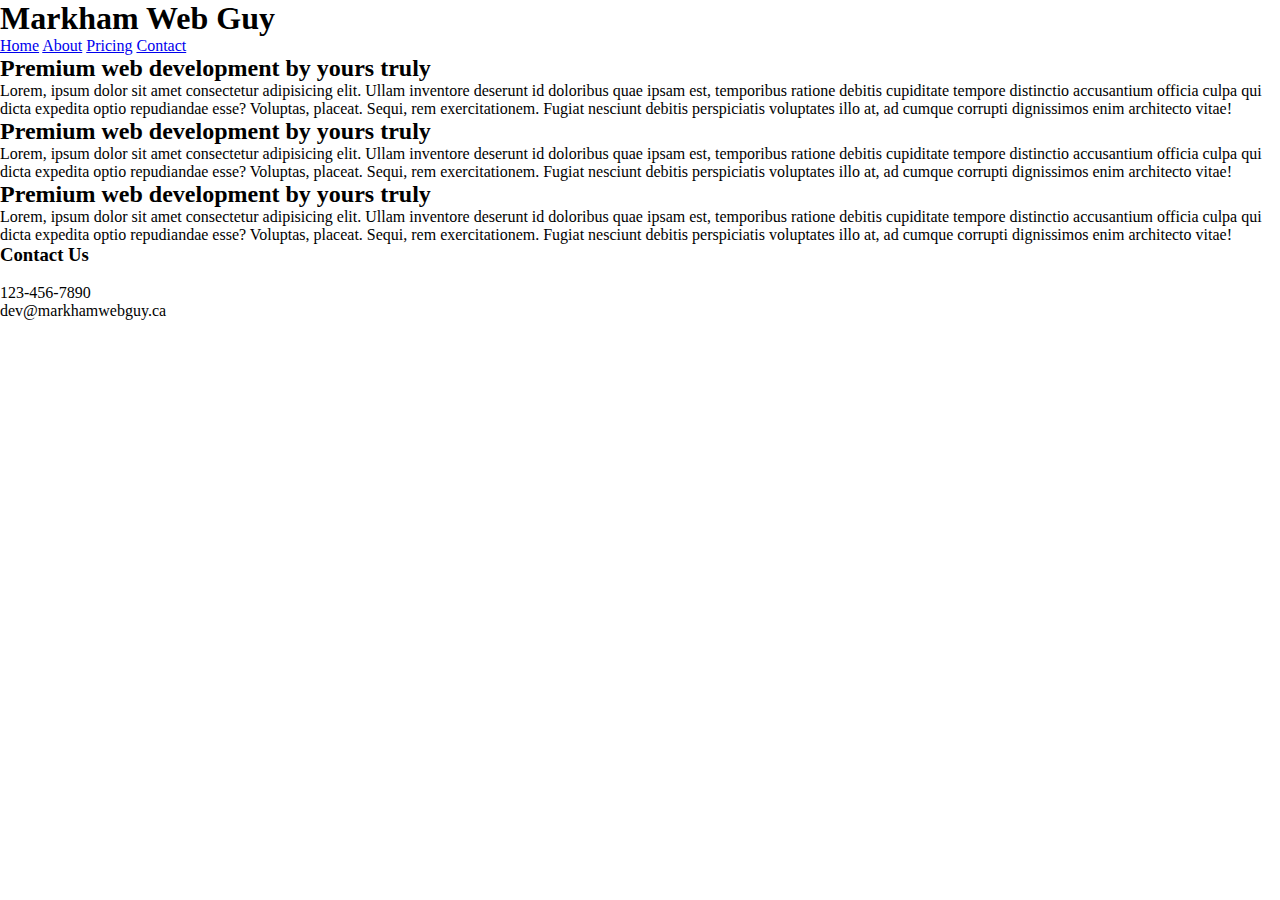
<file: index.html>
<!DOCTYPE html>
<html lang="en">
  <head>
    <meta charset="UTF-8" />
    <meta name="viewport" content="width=device-width, initial-scale=1.0" />
    <title>Markham Web Guy</title>
    <meta name="author" content="Markham Web Guy" />
    <meta
      name="description"
      content="Your friendly neighborhood web developer here in Markham, ON."
    />
    <link rel="stylesheet" href="styles/base.css" />
    <link rel="preconnect" href="https://fonts.googleapis.com" />
    <link rel="preconnect" href="https://fonts.gstatic.com" crossorigin />
    <link
      href="https://fonts.googleapis.com/css2?family=TikTok+Sans:opsz,wght@12..36,300..900&display=swap"
      rel="stylesheet"
    />
    <script src="scripts/base.js" defer></script>
  </head>

  <body>
    <header>
      <h1>Markham Web Guy</h1>
      <nav>
        <a class="active" href="index.html">Home</a>
        <a href="about.html">About</a>
        <a href="pricing.html">Pricing</a>
        <a href="contact.html">Contact</a>
      </nav>
    </header>
    <main>
      <section>
        <h2>Premium web development by yours truly</h2>
        <p>
          Lorem, ipsum dolor sit amet consectetur adipisicing elit. Ullam
          inventore deserunt id doloribus quae ipsam est, temporibus ratione
          debitis cupiditate tempore distinctio accusantium officia culpa qui
          dicta expedita optio repudiandae esse? Voluptas, placeat. Sequi, rem
          exercitationem. Fugiat nesciunt debitis perspiciatis voluptates illo
          at, ad cumque corrupti dignissimos enim architecto vitae!
        </p>
      </section>
      <section>
        <h2>Premium web development by yours truly</h2>
        <p>
          Lorem, ipsum dolor sit amet consectetur adipisicing elit. Ullam
          inventore deserunt id doloribus quae ipsam est, temporibus ratione
          debitis cupiditate tempore distinctio accusantium officia culpa qui
          dicta expedita optio repudiandae esse? Voluptas, placeat. Sequi, rem
          exercitationem. Fugiat nesciunt debitis perspiciatis voluptates illo
          at, ad cumque corrupti dignissimos enim architecto vitae!
        </p>
      </section>
      <section>
        <h2>Premium web development by yours truly</h2>
        <p>
          Lorem, ipsum dolor sit amet consectetur adipisicing elit. Ullam
          inventore deserunt id doloribus quae ipsam est, temporibus ratione
          debitis cupiditate tempore distinctio accusantium officia culpa qui
          dicta expedita optio repudiandae esse? Voluptas, placeat. Sequi, rem
          exercitationem. Fugiat nesciunt debitis perspiciatis voluptates illo
          at, ad cumque corrupti dignissimos enim architecto vitae!
        </p>
      </section>
    </main>
    <footer>
      <h3>Contact Us</h3>
      <br />
      <p>123-456-7890<br />dev@markhamwebguy.ca</p>
    </footer>
  </body>
</html>
</file>
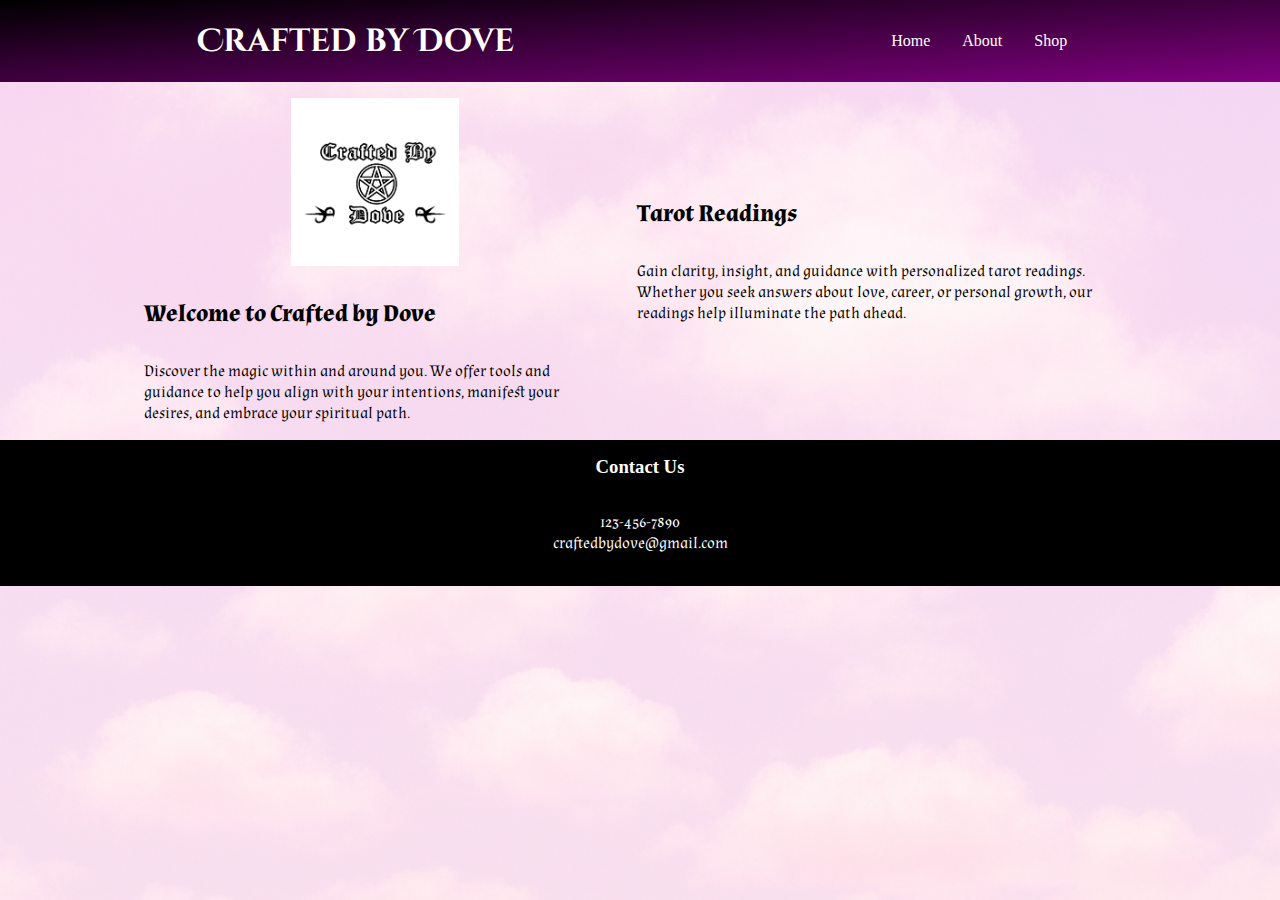
<file: dove/index.html>
<!DOCTYPE html>
<html lang="en">
  <head>
    <meta charset="UTF-8" />
    <meta name="viewport" content="width=device-width, initial-scale=1.0" />
    <title>Crafted by Dove</title>
    <meta name="author" content="Markham Web Guy" />
    <meta
      name="description"
      content="Spell oils, tarot readings and more by your favourite witchy Dove."
    />
    <link rel="stylesheet" href="styles/base.css" />
    <link rel="preconnect" href="https://fonts.googleapis.com" />
    <link rel="preconnect" href="https://fonts.gstatic.com" crossorigin />
    <link
      href="https://fonts.googleapis.com/css2?family=Almendra:ital,wght@0,400;0,700;1,400;1,700&family=Cinzel+Decorative:wght@400;700;900&display=swap"
      rel="stylesheet"
    />
    <link rel="icon" href="images/symbol_4.png" />
    <script src="dove.js" defer></script>
  </head>

  <body>
    <header>
      <h1>Crafted by Dove</h1>
      <button type="button" id="menu" aria-label="Menu"></button>
      <nav class="navigation">
        <a href="index.html">Home</a>
        <a href="about.html">About</a>
        <a href="shop.html">Shop</a>
      </nav>
    </header>
    <main>
      <section class="fade-in-on-load">
        <img
          src="images/logo_dove.png"
          alt="crafted by Dove logo"
          width="200"
          height="200"
        />
        <h2>Welcome to Crafted by Dove</h2>
        <p>
          Discover the magic within and around you. We offer tools and guidance
          to help you align with your intentions, manifest your desires, and
          embrace your spiritual path.
        </p>
      </section>
      <section class="fade-in-on-load">
        <h2>Tarot Readings</h2>
        <p>
          Gain clarity, insight, and guidance with personalized tarot readings.
          Whether you seek answers about love, career, or personal growth, our
          readings help illuminate the path ahead.
        </p>
      </section>
    </main>
    <footer>
      <h3>Contact Us</h3>
      <br />
      <p>123-456-7890<br />craftedbydove@gmail.com</p>
    </footer>
  </body>
</html>
</file>
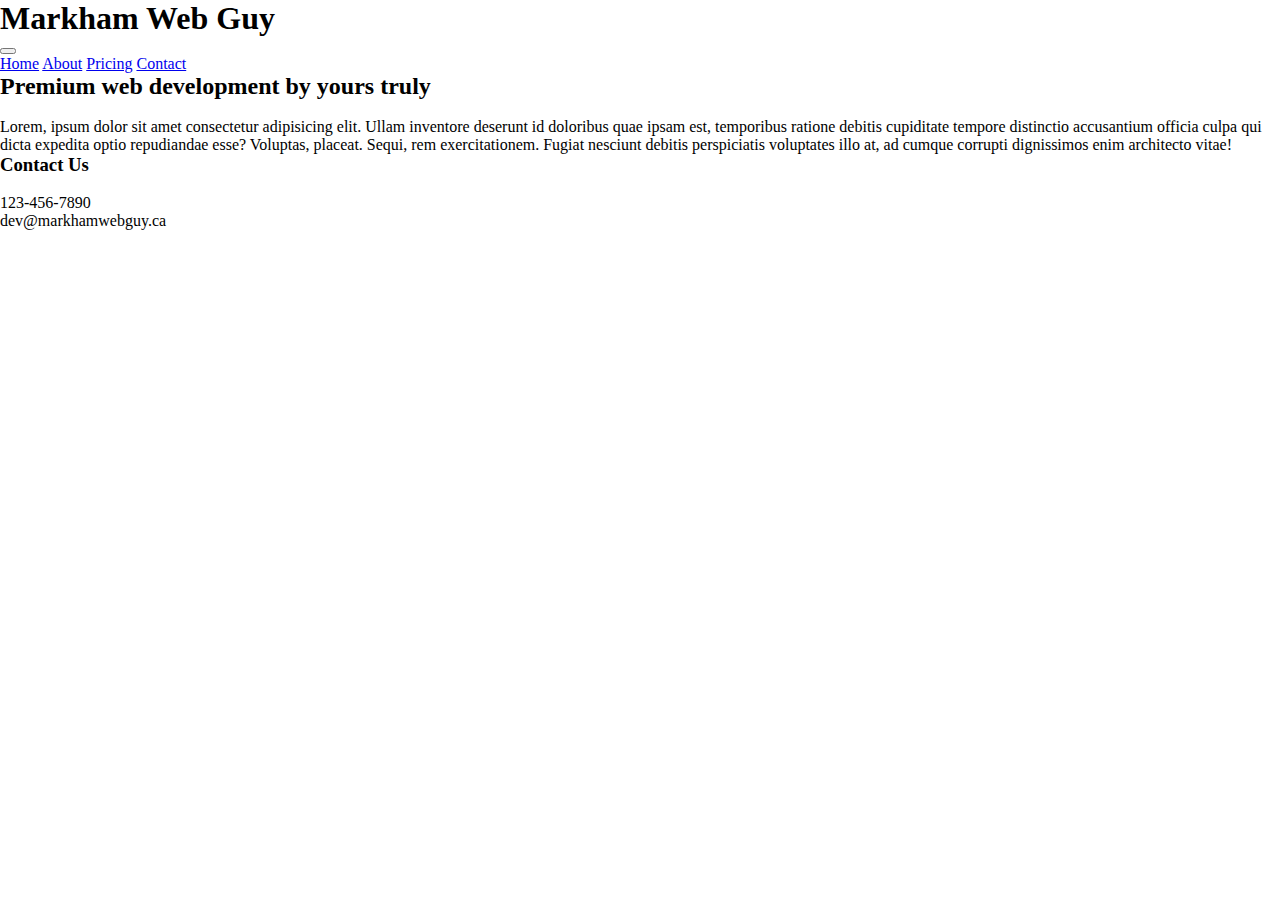
<file: about.html>
<!DOCTYPE html>
<html lang="en">
  <head>
    <meta charset="UTF-8" />
    <meta name="viewport" content="width=device-width, initial-scale=1.0" />
    <title>About</title>
    <meta name="author" content="Markham Web Guy" />
    <meta
      name="description"
      content="Your friendly neighborhood web developer here in Markham, ON."
    />
    <link rel="stylesheet" href="styles/base.css" />
    <link rel="preconnect" href="https://fonts.googleapis.com">
    <link rel="preconnect" href="https://fonts.gstatic.com" crossorigin>
    <link href="https://fonts.googleapis.com/css2?family=TikTok+Sans:opsz,wght@12..36,300..900&display=swap" rel="stylesheet">
    <script src="scripts/base.js" defer></script>
  </head>

  <body>
    <header>
      <h1>Markham Web Guy</h1>
      <button type="button" id="menu" aria-label="Menu"></button>
      <nav class="navigation">
        <a href="index.html">Home</a>
        <a class="active" href="about.html">About</a>
        <a href="pricing.html">Pricing</a>
        <a href="contact.html">Contact</a>
      </nav>
    </header>
    <main>
      <section>
        <h2>Premium web development by yours truly</h2>
        <image></image>
        <p>
          Lorem, ipsum dolor sit amet consectetur adipisicing elit. Ullam
          inventore deserunt id doloribus quae ipsam est, temporibus ratione
          debitis cupiditate tempore distinctio accusantium officia culpa qui
          dicta expedita optio repudiandae esse? Voluptas, placeat. Sequi, rem
          exercitationem. Fugiat nesciunt debitis perspiciatis voluptates illo
          at, ad cumque corrupti dignissimos enim architecto vitae!
        </p>
      </section>
    </main>
    <footer>
      <h3>Contact Us</h3>
      <br />
      <p>123-456-7890<br />dev@markhamwebguy.ca</p>
    </footer>
  </body>
</html>
</file>
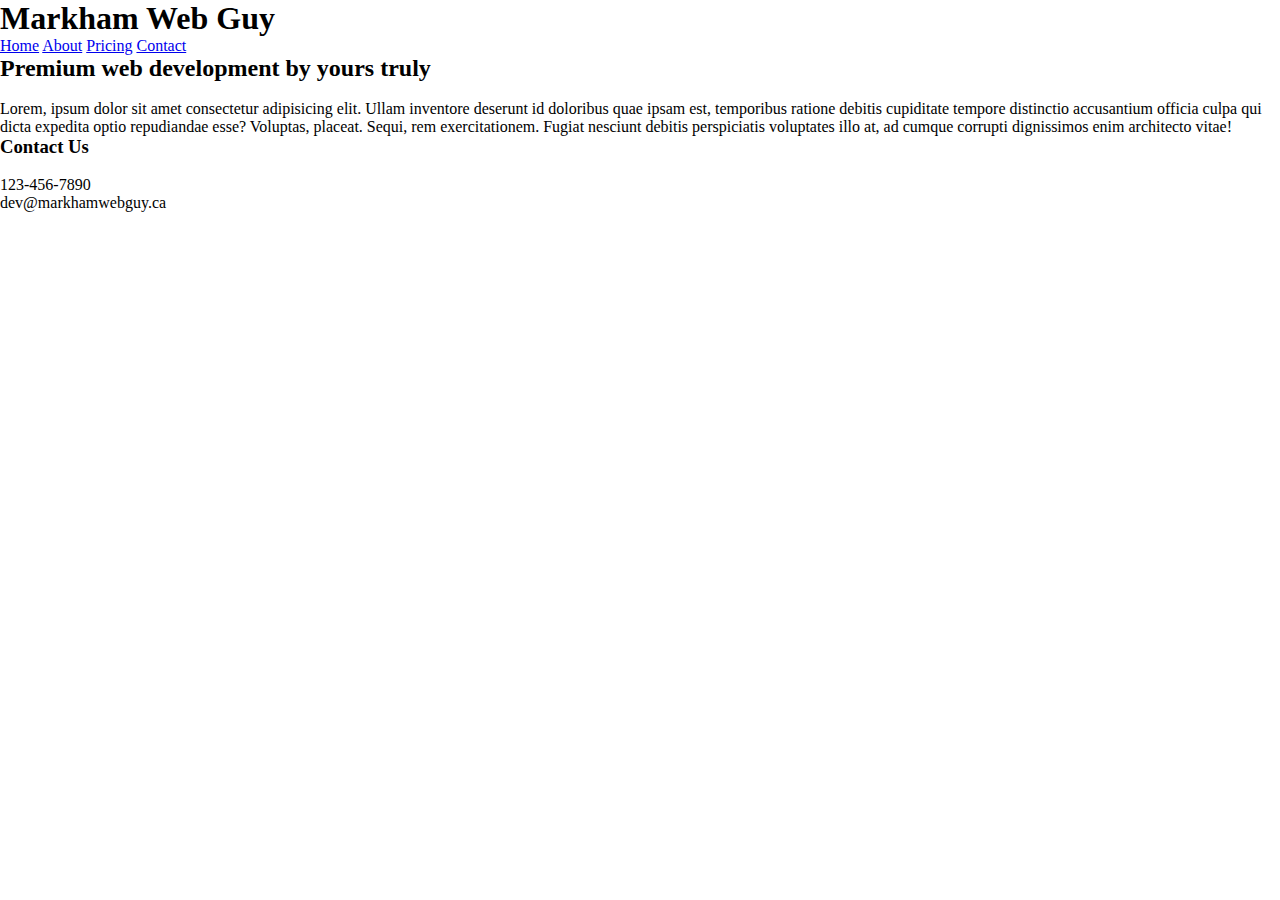
<file: contact.html>
<!DOCTYPE html>
<html lang="en">
  <head>
    <meta charset="UTF-8" />
    <meta name="viewport" content="width=device-width, initial-scale=1.0" />
    <title>Contact Us</title>
    <meta name="author" content="Markham Web Guy" />
    <meta
      name="description"
      content="Contact us to get your website developed today!"
    />
    <link rel="stylesheet" href="styles/base.css" />
    <link rel="preconnect" href="https://fonts.googleapis.com">
    <link rel="preconnect" href="https://fonts.gstatic.com" crossorigin>
    <link href="https://fonts.googleapis.com/css2?family=TikTok+Sans:opsz,wght@12..36,300..900&display=swap" rel="stylesheet">
    <script src="scripts/base.js" defer></script>
  </head>

  <body>
    <header>
      <h1>Markham Web Guy</h1>
      <nav>
        <a href="index.html">Home</a>
        <a href="about.html">About</a>
        <a href="pricing.html">Pricing</a>
        <a class="active" href="contact.html">Contact</a>
      </nav>
    </header>
    <main>
      <section>
        <h2>Premium web development by yours truly</h2>
        <image></image>
        <p>
          Lorem, ipsum dolor sit amet consectetur adipisicing elit. Ullam
          inventore deserunt id doloribus quae ipsam est, temporibus ratione
          debitis cupiditate tempore distinctio accusantium officia culpa qui
          dicta expedita optio repudiandae esse? Voluptas, placeat. Sequi, rem
          exercitationem. Fugiat nesciunt debitis perspiciatis voluptates illo
          at, ad cumque corrupti dignissimos enim architecto vitae!
        </p>
      </section>
    </main>
    <footer>
      <h3>Contact Us</h3>
      <br />
      <p>123-456-7890<br />dev@markhamwebguy.ca</p>
    </footer>
  </body>
</html>
</file>
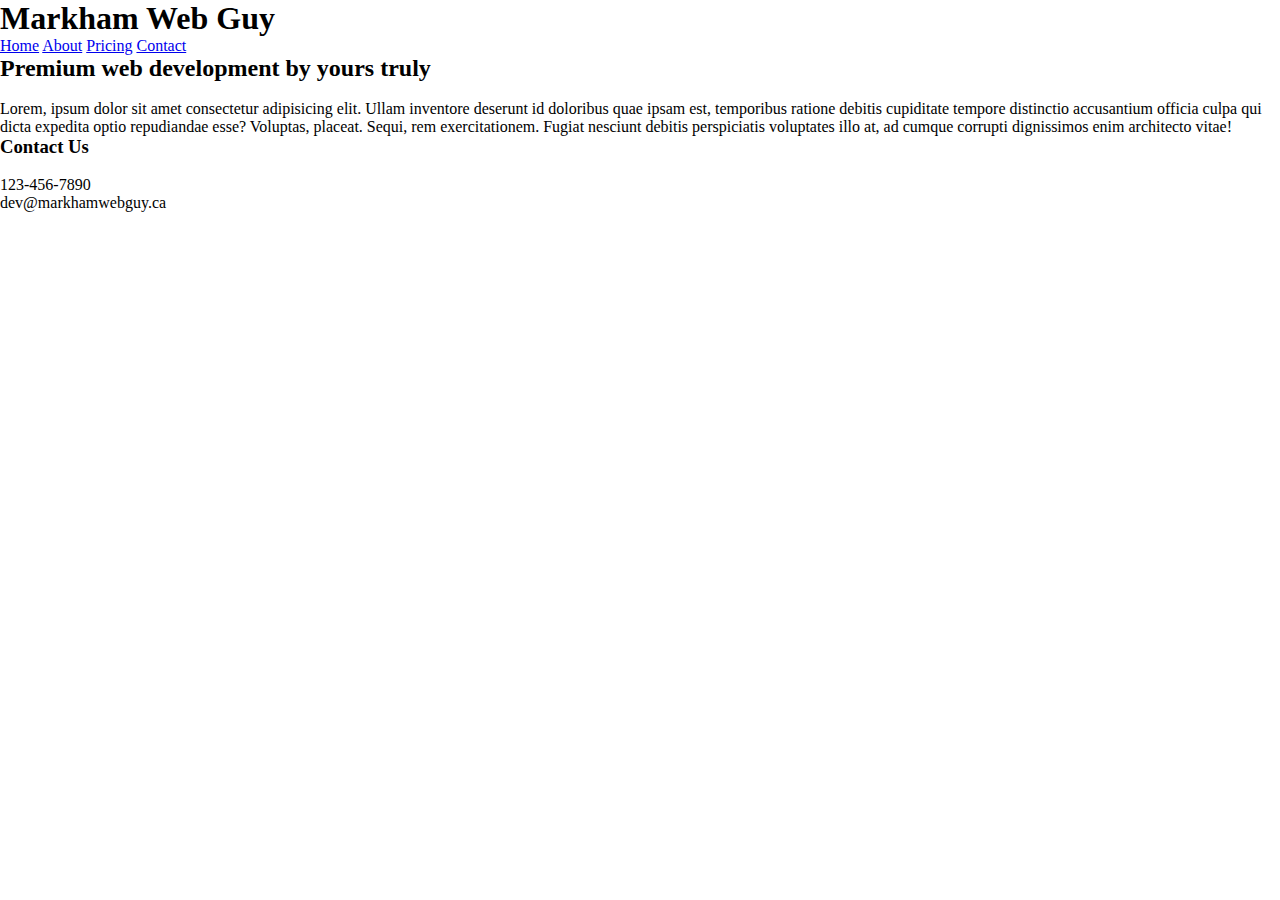
<file: pricing.html>
<!DOCTYPE html>
<html lang="en">
  <head>
    <meta charset="UTF-8" />
    <meta name="viewport" content="width=device-width, initial-scale=1.0" />
    <title>Pricing</title>
    <meta name="author" content="Markham Web Guy" />
    <meta
      name="description"
      content="Web development packages for small businesses."
    />
    <link rel="stylesheet" href="styles/base.css" />
    <script src="scripts/base.js" defer></script>
  </head>

  <body>
    <header>
      <h1>Markham Web Guy</h1>
      <nav>
        <a href="index.html">Home</a>
        <a href="about.html">About</a>
        <a class="active" href="pricing.html">Pricing</a>
        <a href="contact.html">Contact</a>
      </nav>
    </header>
    <main>
      <section>
        <h2>Premium web development by yours truly</h2>
        <image></image>
        <p>
          Lorem, ipsum dolor sit amet consectetur adipisicing elit. Ullam
          inventore deserunt id doloribus quae ipsam est, temporibus ratione
          debitis cupiditate tempore distinctio accusantium officia culpa qui
          dicta expedita optio repudiandae esse? Voluptas, placeat. Sequi, rem
          exercitationem. Fugiat nesciunt debitis perspiciatis voluptates illo
          at, ad cumque corrupti dignissimos enim architecto vitae!
        </p>
      </section>
    </main>
    <footer>
      <h3>Contact Us</h3>
      <br />
      <p>123-456-7890<br />dev@markhamwebguy.ca</p>
    </footer>
  </body>
</html>
</file>
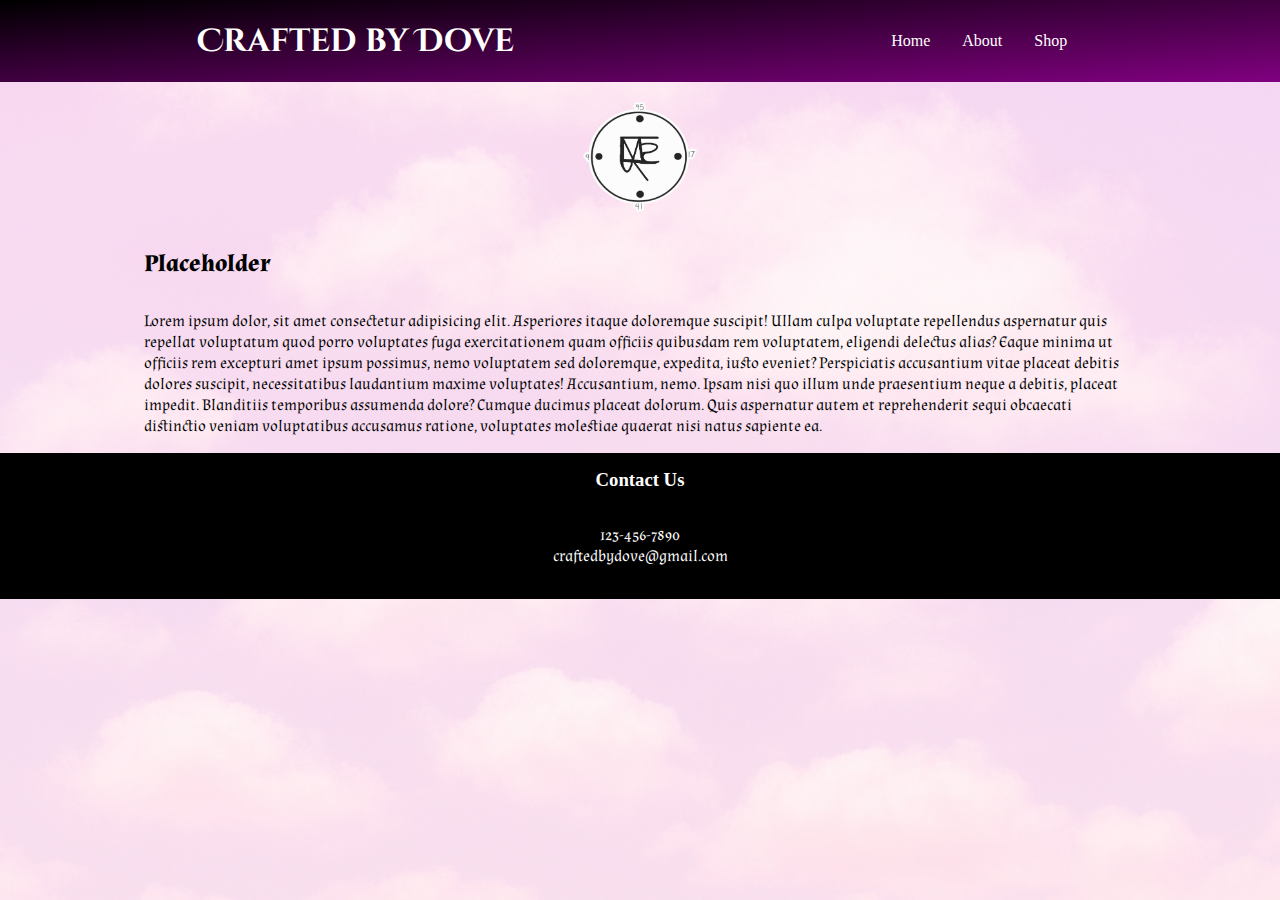
<file: dove/about.html>
<!DOCTYPE html>
<html lang="en">
  <head>
    <meta charset="UTF-8" />
    <meta name="viewport" content="width=device-width, initial-scale=1.0" />
    <title>About Us</title>
    <meta name="author" content="Markham Web Guy" />
    <meta
      name="description"
      content="Learn more about Crafts by Dove and her vision."
    />
    <link rel="stylesheet" href="styles/base.css" />
    <link rel="preconnect" href="https://fonts.googleapis.com">
    <link rel="preconnect" href="https://fonts.gstatic.com" crossorigin>
    <link href="https://fonts.googleapis.com/css2?family=Almendra:ital,wght@0,400;0,700;1,400;1,700&family=Cinzel+Decorative:wght@400;700;900&display=swap" rel="stylesheet">
    <link rel="icon" href="images/symbol_4.png">
    <script src="dove.js" defer></script>
  </head>

  <body>
    <header>
      <h1>Crafted by Dove</h1>
      <button type="button" id="menu" aria-label="Menu"></button>
      <nav class="navigation">
        <a href="index.html">Home</a>
        <a href="about.html">About</a>
        <a href="shop.html">Shop</a>
      </nav>
    </header>
    <main>
      <section class="fade-in-on-load">
        <img src="images/symbol_1.png" alt="Occult symbol" width="150" height="150"></img>
        <h2>Placeholder</h2>
        <p>Lorem ipsum dolor, sit amet consectetur adipisicing elit. Asperiores itaque doloremque suscipit! Ullam culpa voluptate repellendus aspernatur quis repellat voluptatum quod porro voluptates fuga exercitationem quam officiis quibusdam rem voluptatem, eligendi delectus alias? Eaque minima ut officiis rem excepturi amet ipsum possimus, nemo voluptatem sed doloremque, expedita, iusto eveniet? Perspiciatis accusantium vitae placeat debitis dolores suscipit, necessitatibus laudantium maxime voluptates! Accusantium, nemo. Ipsam nisi quo illum unde praesentium neque a debitis, placeat impedit. Blanditiis temporibus assumenda dolore? Cumque ducimus placeat dolorum. Quis aspernatur autem et reprehenderit sequi obcaecati distinctio veniam voluptatibus accusamus ratione, voluptates molestiae quaerat nisi natus sapiente ea.</p>
      </section>
    </main>
    <footer>
      <h3>Contact Us</h3>
      <br />
      <p>123-456-7890<br />craftedbydove@gmail.com</p>
    </footer>
  </body>
</html>
</file>
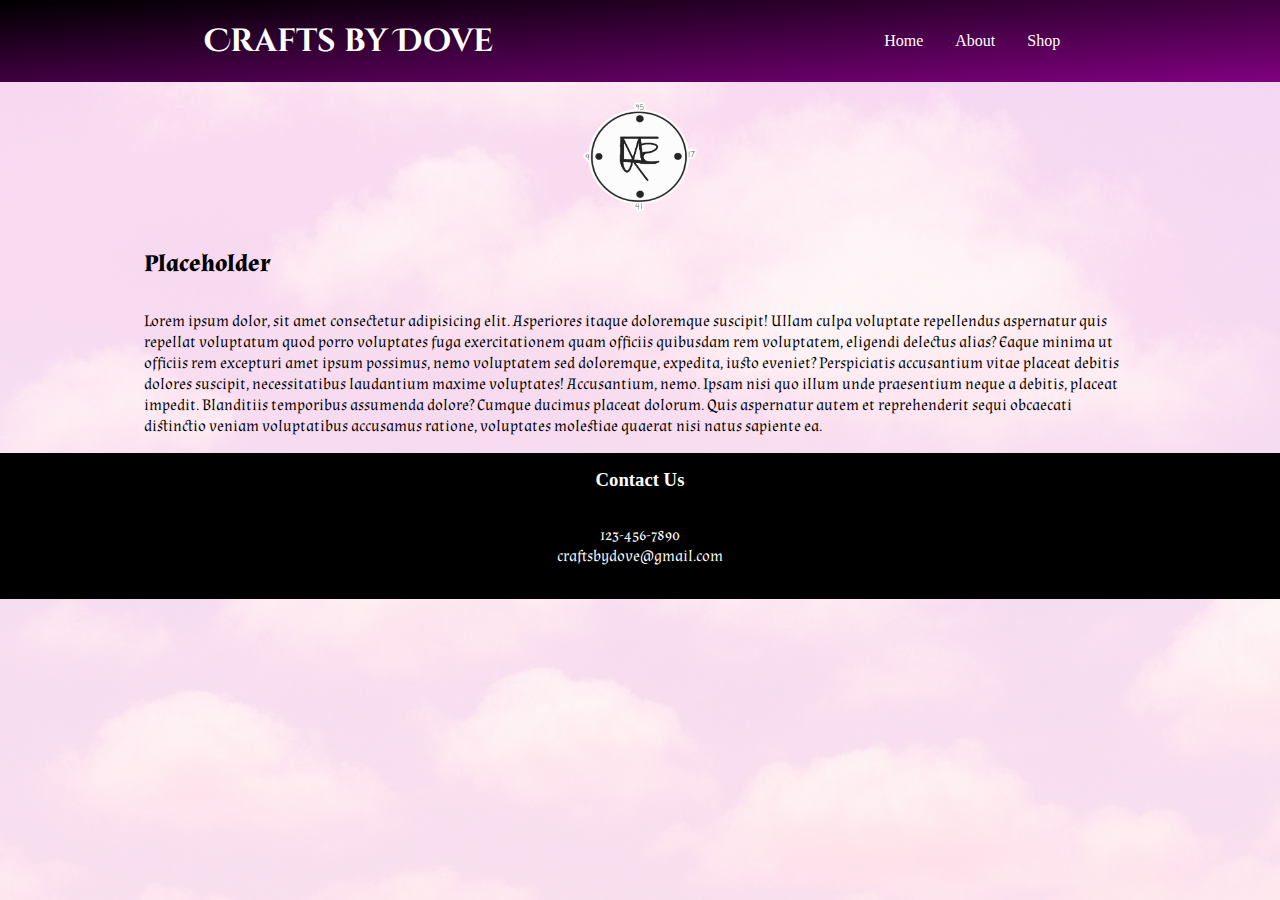
<file: dove/shop.html>
<!DOCTYPE html>
<html lang="en">
  <head>
    <meta charset="UTF-8" />
    <meta name="viewport" content="width=device-width, initial-scale=1.0" />
    <title>Shop Products</title>
    <meta name="author" content="Markham Web Guy" />
    <meta
      name="description"
      content="Find all our witchy products here"
    />
    <link rel="stylesheet" href="styles/base.css" />
    <link rel="preconnect" href="https://fonts.googleapis.com">
    <link rel="preconnect" href="https://fonts.gstatic.com" crossorigin>
    <link href="https://fonts.googleapis.com/css2?family=Almendra:ital,wght@0,400;0,700;1,400;1,700&family=Cinzel+Decorative:wght@400;700;900&display=swap" rel="stylesheet">
    <link rel="icon" href="images/symbol_4.png">
    <script src="dove.js" defer></script>
  </head>

  <body>
    <header>
      <h1>Crafts by Dove</h1>
      <button type="button" id="menu" aria-label="Menu"></button>
      <nav class="navigation">
        <a href="index.html">Home</a>
        <a href="about.html">About</a>
        <a href="shop.html">Shop</a>
      </nav>
    </header>
    <main>
      <section class="fade-in-on-load">
        <img src="images/symbol_1.png" alt="Occult symbol" width="150" height="150"></img>
        <h2>Placeholder</h2>
        <p>Lorem ipsum dolor, sit amet consectetur adipisicing elit. Asperiores itaque doloremque suscipit! Ullam culpa voluptate repellendus aspernatur quis repellat voluptatum quod porro voluptates fuga exercitationem quam officiis quibusdam rem voluptatem, eligendi delectus alias? Eaque minima ut officiis rem excepturi amet ipsum possimus, nemo voluptatem sed doloremque, expedita, iusto eveniet? Perspiciatis accusantium vitae placeat debitis dolores suscipit, necessitatibus laudantium maxime voluptates! Accusantium, nemo. Ipsam nisi quo illum unde praesentium neque a debitis, placeat impedit. Blanditiis temporibus assumenda dolore? Cumque ducimus placeat dolorum. Quis aspernatur autem et reprehenderit sequi obcaecati distinctio veniam voluptatibus accusamus ratione, voluptates molestiae quaerat nisi natus sapiente ea.</p>
      </section>
    </main>
    <footer>
      <h3>Contact Us</h3>
      <br />
      <p>123-456-7890<br />craftsbydove@gmail.com</p>
    </footer>
  </body>
</html>
</file>
<file: styles/base.css>
* {
    margin: 0 auto;
    box-sizing: border-box;
}
</file>
<file: dove/styles/base.css>
*,
*::after,
*::before {
  box-sizing: border-box;
}

* {
  margin: 0 auto;
}

:root {
  --primary-font: "Cinzel Decorative", serif;
  --secondary-font: "Almendra", serif;
  font-weight: 500;
  font-style: normal;
  --bold-text: 550;
}

header {
  display: flex;
  flex-direction: row;
  justify-content: space-between;
  padding: 1rem;
  background-image: linear-gradient(to bottom right, black, purple);
  color: white;
  align-items: center;
}

h1 {
  display: flex;
  font-weight: var(--bold-text);
  font-size: 2rem;
  font-family: var(--primary-font)
}

h2 {
  padding: 1rem;
  font-family: var(--secondary-font);
}

p {
  padding: 1rem;
  font-family: var(--secondary-font);
}

nav {
  display: flex;
  flex-direction: row;
  justify-content: center;
  align-items: center;
}

a {
  display: block;
  text-decoration: none;
  padding: 1rem;
  color: white;
}

a:hover {
  background-color: black;
}

#menu {
  display: none;
}

img,
picture,
svg {
  max-width: 100%;
  display: block;
  padding: 1rem;
}

body {
  background-image: url("../images/background.png");
  background-repeat: no-repeat;
  background-attachment: fixed;
  background-size: cover;
  height: 100%;
}

main {
  display: flex;
  width: 80%;
  height: 100%;
  justify-content: center;
  align-items: center;
  background-color: transparent;
}

footer {
  display: flex;
  padding: 1rem;
  flex-direction: column;
  justify-content: center;
  text-align: center;
  background-color: black;
  color: white;
}

@keyframes fadeIn {
  0% {
    opacity: 0;
  }
  100% {
    opacity: 1;
  }
}

.fade-in-on-load {
  animation: fadeIn 1.5s ease-out forwards;
}

/* mobile view */

@media only screen and (max-width: 699px) {

  header {
    align-items: center;
    justify-content: center;
    width: 100%;
    padding-top: 0.5rem;
    padding-bottom: 0.5rem;
    position: relative;
    margin-bottom: 1rem;
    z-index: 100;
  }

  nav a {
    color: white;
    display: none;
    text-decoration: none;
    margin: 0.5rem 0;
    padding: 0.5rem;
    font-size: 1.25rem;
  }

  .active {
    color: yellow;
  }

  nav a:hover {
    text-decoration: underline 0.5px;
  }

  .open a {
    display: block;
  }

  nav {
    background-color: black;
    display: flex;
    flex-direction: column;
    position: absolute;
    top: 0;
    left: 0;
    right: 0;
    align-items: center;
    width: 100%;
  }

  h1 {
    font-size: 1.5rem;
  }

  #menu {
    font-size: 2rem;
    border: 0;
    background: none;
    color: white;
    z-index: 1000;
    display: block;
  }

  #menu::before {
    content: "☰";
  }

  #menu.open::before {
    content: "X";
  }

  main {
    width: 95%;
    flex-direction: column;
    height: auto;
  }

  section {
    margin-bottom: 1rem;
    padding-bottom: 1rem;
  } 






}
</file>
